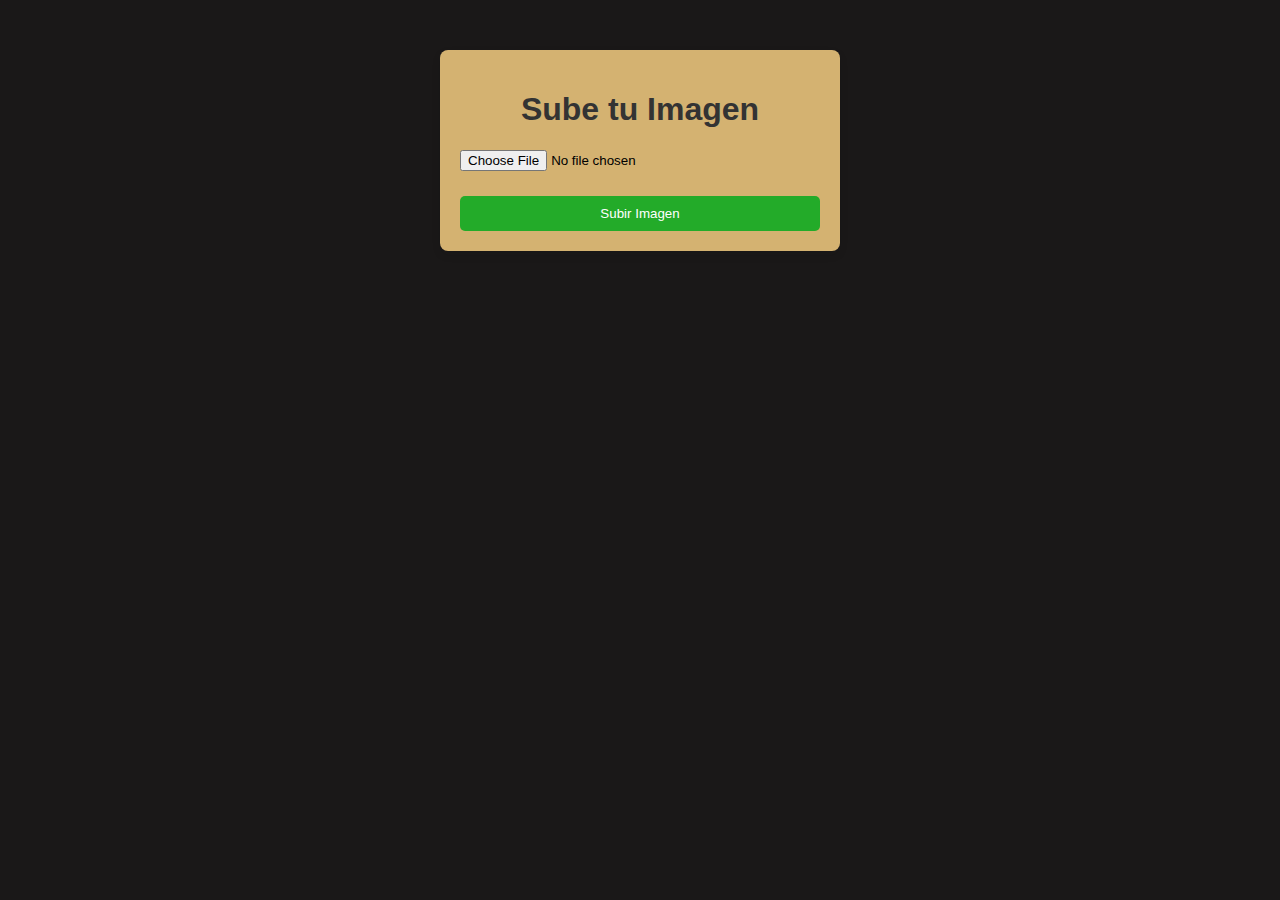
<file: index.html>
<!DOCTYPE html>
<html lang="en">
<head>
    <meta charset="UTF-8">
    <meta name="viewport" content="width=device-width, initial-scale=1.0">
    <title>AGROPLAGAS AI</title>
    <link rel="icon" type="image/png" href="Interfaz\icon.png">
    <link rel="stylesheet" href="styles.css">
</head>
<body>
    <div class="container">
        <h1>Sube tu Imagen</h1>
        <form id="imageForm">
            <input type="file" id="imageInput" accept="image/*" required>
            <button type="button" onclick="uploadImage()">Subir Imagen</button>
        </form>
    </div>
    
    <script src="script.js"></script>
</body>
</html>
</file>
<file: styles.css>
* {
    box-sizing: border-box;
}

body {
    font-family: Arial, sans-serif;
    background-color: #1a1818;
    margin: 0;
    padding: 0;
}

.container {
    max-width: 400px;
    margin: 50px auto;
    padding: 20px;
    background-color: rgb(212, 178, 113);
    box-shadow: 0 4px 8px rgba(15, 15, 15, 0.11);
    border-radius: 8px;
}

h1 {
    text-align: center;
    color: #333;
}

form {
    display: flex;
    flex-direction: column;
}

input[type="file"] {
    margin-bottom: 15px;
}

button {
    background-color: #23ab29;
    color: white;
    padding: 10px;
    border: none;
    border-radius: 5px;
    cursor: pointer;
    margin-top: 10px;
}

button:hover {
    background-color: #064f19;
}

img {
    max-width: 100%;
    height: auto;
    border: 3px solid black;
    
    
}
</file>
